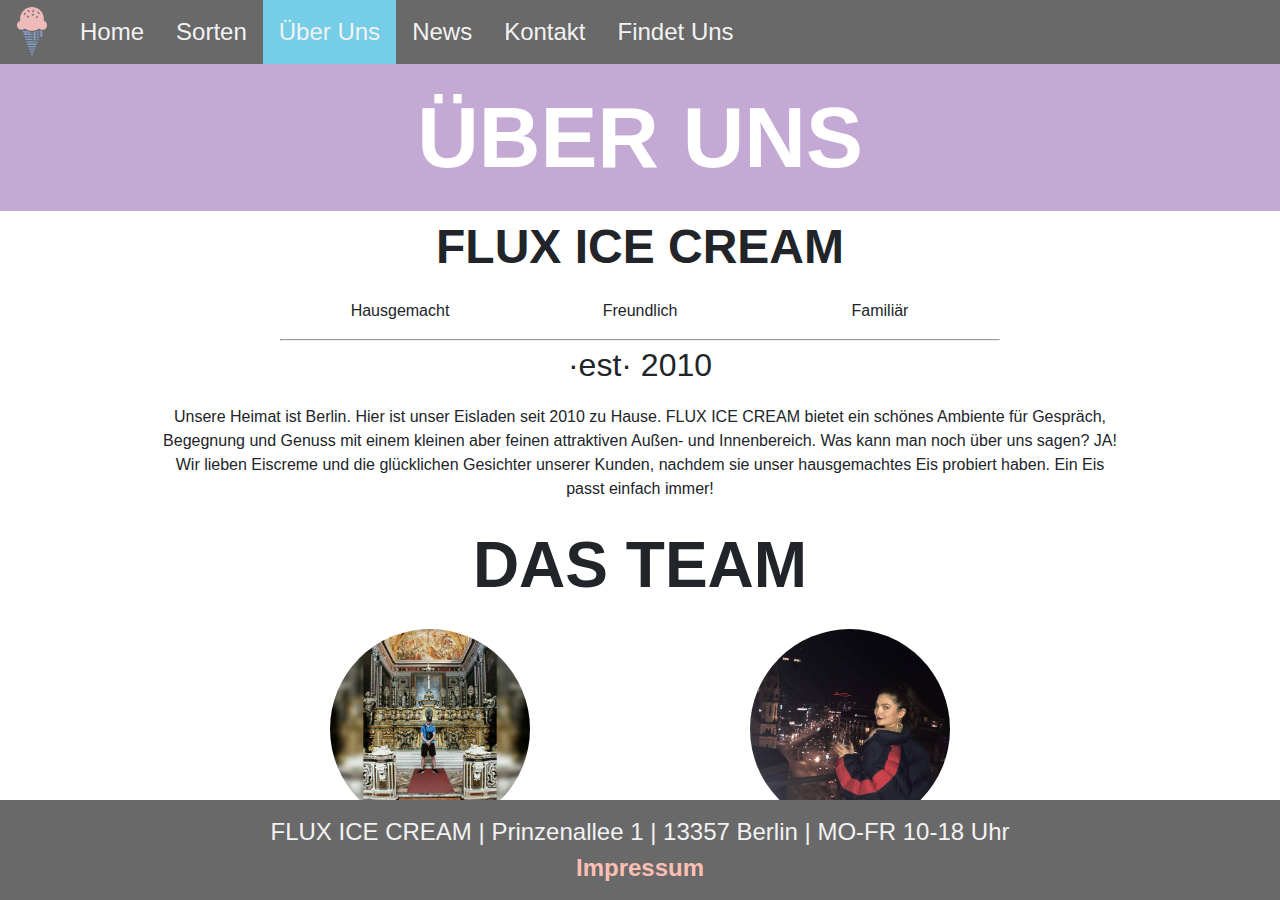
<file: html/about.html>
<!DOCTYPE html>
<html lang="de">
<head>
    <meta charset="UTF-8">
    <meta name="author" content="K.G. and J.H.">
    <meta name="description" content="Flux Ice Cream DER Eisladen in Berlin! Hausgemachtes Eis was begeistert. Besuchen Sie Uns." />
    <meta name="keywords" content="Ice, Icecream, Eis, Eiscreme, Eisladen">
    <meta name="viewport" content="width=device-width, initial-scale=1">
    <title>FLUXICECREAM - ABOUT US</title>
    <link rel="stylesheet" href="https://use.fontawesome.com/releases/v5.1.0/css/all.css" integrity="sha384-lKuwvrZot6UHsBSfcMvOkWwlCMgc0TaWr+30HWe3a4ltaBwTZhyTEggF5tJv8tbt" crossorigin="anonymous">
    <link rel="stylesheet" type="text/css" href="../css/layout.css">
    <link rel="stylesheet" type="text/css" href="../css/navbar.css">
    <link rel="stylesheet" type="text/css" href="../css/bottombar.css">
    <link rel="stylesheet" type="text/css" href="../css/about.css">
    <!--<link rel="stylesheet" type="text/css" href="css/explain.css">-->
    <script src="https://code.jquery.com/jquery-3.3.1.min.js" integrity="sha256-FgpCb/KJQlLNfOu91ta32o/NMZxltwRo8QtmkMRdAu8=" crossorigin="anonymous"></script>
    <script src="../js/navScript.js" type="text/javascript"></script>
    <script src="../js/onePager.js" type="text/javascript"></script>
    <script src="../js/viewportSize-min.js" type="text/javascript"></script>
    <script src="../js/maxTextByDivHeight.js" type="text/javascript"></script>
    <script src="../js/jquery.fittext.js" type="text/javascript"></script>
</head>
<body>
<div class="box-full">
    <nav>
        <div class="navbar fixed-top">
            <div class="navbar-nav" id="topBar">
                <a class="navbar-brand" href="#" style="height: 100%">
                    <div id="imgTopLeft">
                        <img src="../pics/ice-logo.svg" alt="Ice Cone, Brand-Logo" width="50" height="50">
                    </div>
                </a>
                <a class="nav-link" href="../index.html#home">Home</a>
                <a class="nav-link" href="../index.html#headerForSortsSite">Sorten</a>
                <a class="nav-link active" href="../index.html#aboutUs">Über Uns</a>
                <a class="nav-link" href="../index.html#calendarSite">News</a>
                <a class="nav-link" href="../index.html#contactSite">Kontakt</a>
                <a class="nav-link" href="../index.html#mapSite">Findet Uns</a>
                <a href="javascript:void(0);" class="nav-link" id="hider" onclick="showNav(); resizePadding();">
                    <i class="fas fa-bars"></i>
                </a>
            </div>
        </div>
    </nav>
</div>

<div class="box-full w-100" id="page">
    <div class="box-full" id="pageStuff">
        <div class="h-20 w-100" id="header">
            <h1>ÜBER UNS</h1>
        </div>
        <div class="w-100" id="content">
            <h2>FLUX ICE CREAM</h2>
            <div class="row" id="hearts">
                <div class="col-md-1"><p><i class="fa fa-heart" aria-hidden="true"></i> Hausgemacht</p></div>
                <div class="col-md-1"><p><i class="fa fa-heart" aria-hidden="true"></i> Freundlich</p></div>
                <div class="col-md-1"><p><i class="fa fa-heart" aria-hidden="true"></i> Familiär</p></div>
            </div>
            <hr>
            <p id="est">&middot;est&middot; 2010</p>
            <p id="text">Unsere Heimat ist Berlin. Hier ist unser Eisladen seit 2010 zu Hause. FLUX ICE CREAM bietet ein schönes Ambiente für Gespräch, Begegnung und Genuss mit einem kleinen aber feinen attraktiven Außen- und Innenbereich. Was kann man noch über uns sagen? JA! Wir lieben Eiscreme und die glücklichen Gesichter unserer Kunden, nachdem sie unser hausgemachtes Eis probiert haben. Ein Eis passt einfach immer!</p>
            <h3>DAS TEAM</h3>
            <div class="row" id="images">
                <div class="col-md" id="image1">
                    <img src="../pics/josh.jpg" alt="Teammember 1" width="200px" height="200px">
                    <p>JOSHUA</p>
                </div>
                <div class="col-md" id="image2">
                    <img src="../pics/kasha.jpg" alt="Teammember 2" width="200px" height="200px">
                    <p>KASHA</p>
                </div>
            </div>
        </div>
    </div>
</div>

<div class="box-full">
    <footer id="footer" style="box-sizing: border-box">
        <div class="bottombar">
            <p id="bigViewportFooter">FLUX ICE CREAM | Prinzenallee 1 | 13357 Berlin | MO-FR 10-18 Uhr</p>
            <div id="smallViewportFooter">
                <p>| FLUX ICE CREAM |</p>
                <!--<p>| Prinzenallee 1 |</p>
                <p>|  13357 Berlin  |</p>
                <p>| MO-FR 10-18Uhr |</p>-->
            </div>
            <a href="../html/impressum.html">Impressum</a>
        </div>
    </footer>
</div>
</body>
</html>
</file>
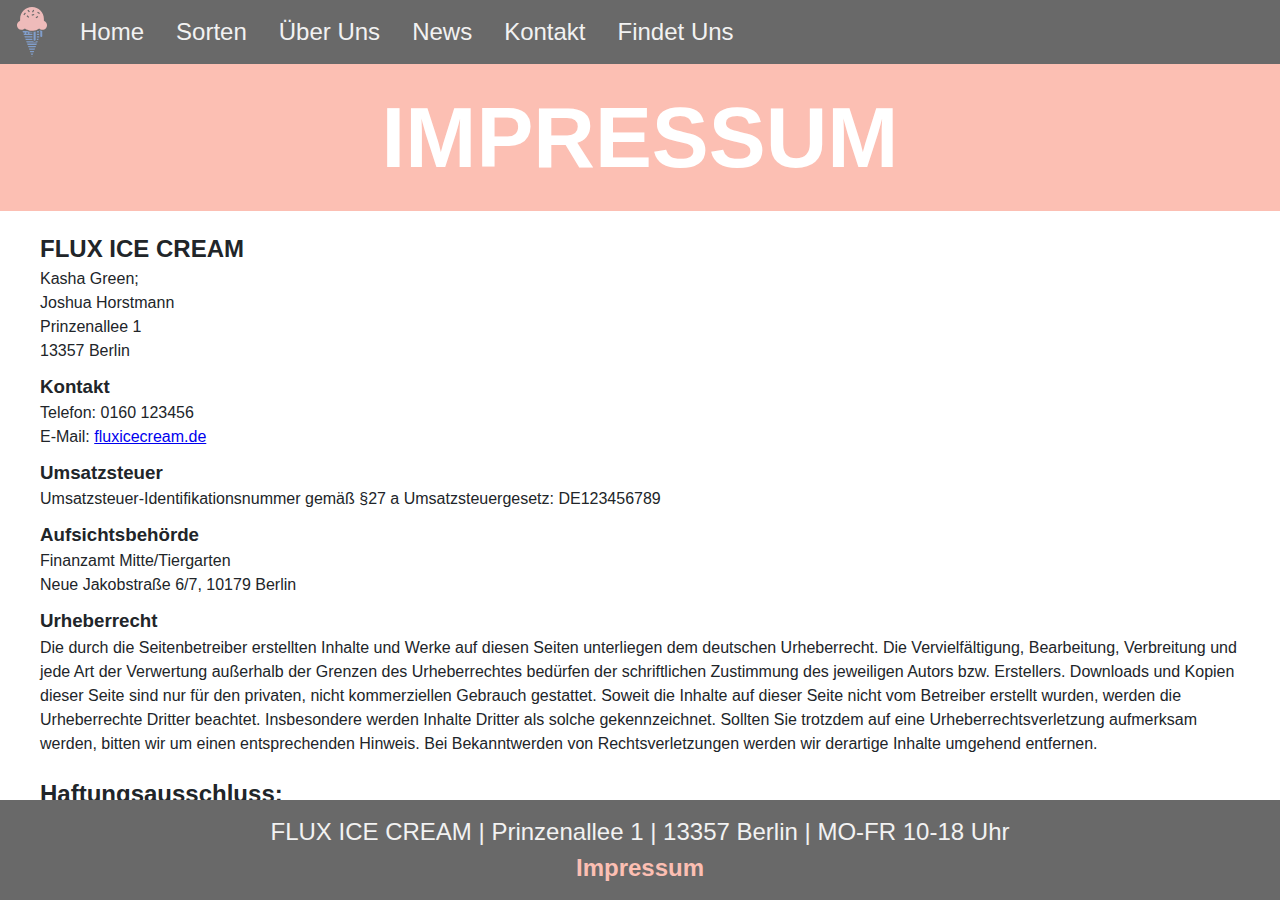
<file: html/impressum.html>
<!DOCTYPE html>
<html lang="de">
<head>
    <meta charset="UTF-8">
    <meta name="author" content="K.G. and J.H.">
    <meta name="description" content="Flux Ice Cream DER Eisladen in Berlin! Hausgemachtes Eis was begeistert. Besuchen Sie Uns." />
    <meta name="keywords" content="Ice, Icecream, Eis, Eiscreme, Eisladen">
    <meta name="viewport" content="width=device-width, initial-scale=1">
    <title>FLUXICECREAM - IMPRESSUM</title>
    <link rel="stylesheet" href="https://use.fontawesome.com/releases/v5.1.0/css/all.css" integrity="sha384-lKuwvrZot6UHsBSfcMvOkWwlCMgc0TaWr+30HWe3a4ltaBwTZhyTEggF5tJv8tbt" crossorigin="anonymous">
    <link rel="stylesheet" type="text/css" href="../css/layout.css">
    <link rel="stylesheet" type="text/css" href="../css/navbar.css">
    <link rel="stylesheet" type="text/css" href="../css/bottombar.css">
    <link rel="stylesheet" type="text/css" href="../css/impressum.css">
    <!--<link rel="stylesheet" type="text/css" href="css/explain.css">-->
    <script src="https://code.jquery.com/jquery-3.3.1.min.js" integrity="sha256-FgpCb/KJQlLNfOu91ta32o/NMZxltwRo8QtmkMRdAu8=" crossorigin="anonymous"></script>
    <script src="../js/navScript.js" type="text/javascript"></script>
    <script src="../js/onePager.js" type="text/javascript"></script>
    <script src="../js/viewportSize-min.js" type="text/javascript"></script>
    <script src="../js/maxTextByDivHeight.js" type="text/javascript"></script>
    <script src="../js/jquery.fittext.js" type="text/javascript"></script>
</head>
<body>
    <div class="box-full">
        <nav>
            <div class="navbar fixed-top">
                <div class="navbar-nav" id="topBar">
                    <a class="navbar-brand" href="#" style="height: 100%">
                        <div id="imgTopLeft">
                            <img src="../pics/ice-logo.svg" alt="Ice Cone, Brand-Logo" width="50" height="50">
                        </div>
                    </a>
                    <a class="nav-link" href="../index.html#home">Home</a>
                    <a class="nav-link" href="../index.html#headerForSortsSite">Sorten</a>
                    <a class="nav-link" href="../index.html#aboutUs">Über Uns</a>
                    <a class="nav-link" href="../index.html#calendarSite">News</a>
                    <a class="nav-link" href="../index.html#contactSite">Kontakt</a>
                    <a class="nav-link" href="../index.html#mapSite">Findet Uns</a>
                    <a href="javascript:void(0);" class="nav-link" id="hider" onclick="showNav(); resizePadding();">
                        <i class="fas fa-bars"></i>
                    </a>
                </div>
            </div>
        </nav>
    </div>

    <div class="box-full w-100" id="page">
        <div class="box-full" id="pageStuff">
            <div class="h-20 w-100" id="header">
                <h1>IMPRESSUM</h1>
            </div>
            <div class="w-100" id="content">
                <h2>FLUX ICE CREAM</h2>
                    <P>Kasha Green;</p>
                    <p>Joshua Horstmann</p>
                    <p>Prinzenallee 1</p>
                    <p>13357 Berlin</p>
                <h3>Kontakt</h3>
                    <p>Telefon: 0160 123456</p>
                    <p>E-Mail: <a href='mailto:fluxicecream.de'>fluxicecream.de</a></p>
                <h3>Umsatzsteuer</h3>
                    <p>Umsatzsteuer-Identifikationsnummer gemäß §27 a Umsatzsteuergesetz: DE123456789</p>
                <h3>Aufsichtsbehörde</h3>
                    <p>Finanzamt Mitte/Tiergarten</p>
                    <p>Neue Jakobstraße 6/7, 10179 Berlin</p>
                <h3>Urheberrecht</h3>
                    <p>Die durch die Seitenbetreiber erstellten Inhalte und Werke auf diesen Seiten unterliegen dem deutschen Urheberrecht. Die Vervielfältigung, Bearbeitung, Verbreitung und jede Art der Verwertung außerhalb der Grenzen des Urheberrechtes bedürfen der schriftlichen Zustimmung des jeweiligen Autors bzw. Erstellers. Downloads und Kopien dieser Seite sind nur für den privaten, nicht kommerziellen Gebrauch gestattet. Soweit die Inhalte auf dieser Seite nicht vom Betreiber erstellt wurden, werden die Urheberrechte Dritter beachtet. Insbesondere werden Inhalte Dritter als solche gekennzeichnet. Sollten Sie trotzdem auf eine Urheberrechtsverletzung aufmerksam werden, bitten wir um einen entsprechenden Hinweis. Bei Bekanntwerden von Rechtsverletzungen werden wir derartige Inhalte umgehend entfernen.</p>
                <h2>Haftungsausschluss: </h2>
                <h3>Haftung für Inhalte</h3>
                    <p>Die Inhalte unserer Seiten wurden mit größter Sorgfalt erstellt. Für die Richtigkeit, Vollständigkeit und Aktualität der Inhalte können wir jedoch keine Gewähr übernehmen. Als Diensteanbieter sind wir gemäß § 7 Abs.1 TMG für eigene Inhalte auf diesen Seiten nach den allgemeinen Gesetzen verantwortlich. Nach §§ 8 bis 10 TMG sind wir als Diensteanbieter jedoch nicht verpflichtet, übermittelte oder gespeicherte fremde Informationen zu überwachen oder nach Umständen zu forschen, die auf eine rechtswidrige Tätigkeit hinweisen. Verpflichtungen zur Entfernung oder Sperrung der Nutzung von Informationen nach den allgemeinen Gesetzen bleiben hiervon unberührt. Eine diesbezügliche Haftung ist jedoch erst ab dem Zeitpunkt der Kenntnis einer konkreten Rechtsverletzung möglich. Bei Bekanntwerden von entsprechenden Rechtsverletzungen werden wir diese Inhalte umgehend entfernen.</p>
                <h3>Haftung für Links</h3>
                    <p>Unser Angebot enthält Links zu externen Webseiten Dritter, auf deren Inhalte wir keinen Einfluss haben. Deshalb können wir für diese fremden Inhalte auch keine Gewähr übernehmen. Für die Inhalte der verlinkten Seiten ist stets der jeweilige Anbieter oder Betreiber der Seiten verantwortlich. Die verlinkten Seiten wurden zum Zeitpunkt der Verlinkung auf mögliche Rechtsverstöße überprüft. Rechtswidrige Inhalte waren zum Zeitpunkt der Verlinkung nicht erkennbar. Eine permanente inhaltliche Kontrolle der verlinkten Seiten ist jedoch ohne konkrete Anhaltspunkte einer Rechtsverletzung nicht zumutbar. Bei Bekanntwerden von Rechtsverletzungen werden wir derartige Links umgehend entfernen.</p>
                <h2>Datenschutz:</h2>
                    <p>Über unsere Website bringen wir keine personenbezogene Daten von Ihnen in Erfahrung (z. B. Namen, Anschrift, Telefonnummer oder E-Mail Adresse), es sei denn, dass sie uns diese freiwillig zur Verfügung stellen (z. B. über Email). Diese Daten werden ohne ihre ausdrückliche Zustimmung nicht an Dritte weitergeben.</p>
                <h3>Maßgebliche Rechtsgrundlagen</h3>
                    <p>Nach Maßgabe des Art. 13 DSGVO teilen wir Ihnen die Rechtsgrundlagen unserer Datenverarbeitungen mit. Für Nutzer aus dem Geltungsbereich der Datenschutzgrundverordnung (DSGVO), d.h. der EU und des EWG gilt, sofern die Rechtsgrundlage in der Datenschutzerklärung nicht genannt wird, Folgendes: Die Rechtsgrundlage für die Einholung von Einwilligungen ist Art. 6 Abs. 1 lit. a und Art. 7 DSGVO;</p>
                    <p>Die Rechtsgrundlage für die Verarbeitung zur Erfüllung unserer Leistungen und Durchführung vertraglicher Maßnahmen sowie Beantwortung von Anfragen ist Art. 6 Abs. 1 lit. b DSGVO;</p>
                    <p>Die Rechtsgrundlage für die Verarbeitung zur Erfüllung unserer rechtlichen Verpflichtungen ist Art. 6 Abs. 1 lit. c DSGVO;</p>
                    <p>Für den Fall, dass lebenswichtige Interessen der betroffenen Person oder einer anderen natürlichen Person eine Verarbeitung personenbezogener Daten erforderlich machen, dient Art. 6 Abs. 1 lit. d DSGVO als Rechtsgrundlage.</p>
                    <p>Die Rechtsgrundlage für die erforderliche Verarbeitung zur Wahrnehmung einer Aufgabe, die im öffentlichen Interesse liegt oder in Ausübung öffentlicher Gewalt erfolgt, die dem Verantwortlichen übertragen wurde ist Art. 6 Abs. 1 lit. e DSGVO.</p>
                    <p>Die Rechtsgrundlage für die Verarbeitung zur Wahrung unserer berechtigten Interessen ist Art. 6 Abs. 1 lit. f DSGVO.</p>
                    <p>Die Verarbeitung von Daten zu anderen Zwecken als denen, zu denen sie ehoben wurden, bestimmt sich nach den Vorgaben des Art 6 Abs. 4 DSGVO.</p>
                    <p>Die Verarbeitung von besonderen Kategorien von Daten (entsprechend Art. 9 Abs. 1 DSGVO) bestimmt sich nach den Vorgaben des Art. 9 Abs. 2 DSGVO.</p>
                <h3>Umgang mit Kontaktdaten</h3>
                    <p>Bei der Kontaktaufnahme mit uns (per Telefon oder E-Mail) werden die Angaben des Nutzers zur Bearbeitung der Kontaktanfrage und deren Abwicklung gem. Art. 6 Abs. 1 lit. b) DSGVO verarbeitet. Die Angaben der Nutzer können in unserem Customer-Relationship-Management System ("CRM System") oder vergleichbarer Anfragenorganisation gespeichert werden.</p><br>
                    <p>Bei der Verwendung unseres Kontaktformulars werden die von Ihnen eingegebenen Daten vom externen Anbieter <a href="https://formspree.io/">Formspree.io</a> verarbeitet und unterliegen dessen Datenschutzerklärung. Weitere Informationen und Widerspruchsmöglichkeiten finden sich in der Datenschutzerklärung von <a href="https://formspree.io/">Formspree.io</a>: <a href="http://docs.formspree.io/files/privacy.pdf">http://docs.formspree.io/files/privacy.pdf</a>.</p>
                <h3>Onlinepräsenzen in sozialen Medien</h3>
                    <p>Wir unterhalten Onlinepräsenzen innerhalb sozialer Netzwerke und Plattformen, um mit den dort aktiven Kunden, Interessenten und Nutzern kommunizieren und sie dort über unsere Leistungen informieren zu können.</p><br>
                    <p>Wir weisen darauf hin, dass dabei Daten der Nutzer außerhalb des Raumes der Europäischen Union verarbeitet werden können. Hierdurch können sich für die Nutzer Risiken ergeben, weil so z.B. die Durchsetzung der Rechte der Nutzer erschwert werden könnte. Im Hinblick auf US-Anbieter die unter dem Privacy-Shield zertifiziert sind, weisen wir darauf hin, dass sie sich damit verpflichten, die Datenschutzstandards der EU einzuhalten.</p><br>
                    <p>Ferner werden die Daten der Nutzer im Regelfall für Marktforschungs- und Werbezwecke verarbeitet. So können z.B. aus dem Nutzungsverhalten und sich daraus ergebenden Interessen der Nutzer Nutzungsprofile erstellt werden. Die Nutzungsprofile können wiederum verwendet werden, um z.B. Werbeanzeigen innerhalb und außerhalb der Plattformen zu schalten, die mutmaßlich den Interessen der Nutzer entsprechen. Zu diesen Zwecken werden im Regelfall Cookies auf den Rechnern der Nutzer gespeichert, in denen das Nutzungsverhalten und die Interessen der Nutzer gespeichert werden. Ferner können in den Nutzungsprofilen auch Daten unabhängig der von den Nutzern verwendeten Geräte gespeichert werden (insbesondere wenn die Nutzer Mitglieder der jeweiligen Plattformen sind und bei diesen eingeloggt sind).</p><br>
                    <p>Die Verarbeitung der personenbezogenen Daten der Nutzer erfolgt auf Grundlage unserer berechtigten Interessen an einer effektiven Information der Nutzer und Kommunikation mit den Nutzern gem. Art. 6 Abs. 1 lit. f. DSGVO. Falls die Nutzer von den jeweiligen Anbietern um eine Einwilligung in die Datenverarbeitung gebeten werden (d.h. ihr Einverständnis z.B. über das Anhaken eines Kontrollkästchens oder Bestätigung einer Schaltfläche erklären) ist die Rechtsgrundlage der Verarbeitung Art. 6 Abs. 1 lit. a., Art. 7 DSGVO.</p><br>
                    <p>Für eine detaillierte Darstellung der jeweiligen Verarbeitungen und der Widerspruchsmöglichkeiten (Opt-Out), verweisen wir auf die nachfolgend verlinkten Angaben der Anbieter.</p><br>
                    <p>Auch im Fall von Auskunftsanfragen und der Geltendmachung von Nutzerrechten, weisen wir darauf hin, dass diese am effektivsten bei den Anbietern geltend gemacht werden können. Nur die Anbieter haben jeweils Zugriff auf die Daten der Nutzer und können direkt entsprechende Maßnahmen ergreifen und Auskünfte geben. Sollten Sie dennoch Hilfe benötigen, dann können Sie sich an uns wenden.</p><br>
                    <p>- Facebook (Facebook Ireland Ltd., 4 Grand Canal Square, Grand Canal Harbour, Dublin 2, Irland) - Datenschutzerklärung: <a href="https://www.facebook.com/about/privacy">https://www.facebook.com/about/privacy</a>, Opt-Out: <a href="https://www.facebook.com/settings?tab=ads">https://www.facebook.com/settings?tab=ads</a> und <a href="http://www.youronlinechoices.com">http://www.youronlinechoices.com</a>, Privacy Shield: <a href="https://www.privacyshield.gov/participant?id=a2zt000000001L5AAI&status=Active.">https://www.privacyshield.gov/participant?id=a2zt000000001L5AAI&status=Active</a>.</p><br>
                    <p>- Google/ YouTube (Google LLC, 1600 Amphitheatre Parkway, Mountain View, CA 94043, USA) – Datenschutzerklärung: <a href="https://policies.google.com/privacy">https://policies.google.com/privacy</a>, Opt-Out: <a href="https://adssettings.google.com/authenticated">https://adssettings.google.com/authenticated</a>, Privacy Shield: <a href="https://www.privacyshield.gov/participant?id=a2zt000000001L5AAI&status=Active">https://www.privacyshield.gov/participant?id=a2zt000000001L5AAI&status=Active</a>.</p><br>
                    <p>- Instagram (Instagram Inc., 1601 Willow Road, Menlo Park, CA, 94025, USA) – Datenschutzerklärung/ Opt-Out: <a href="http://instagram.com/about/legal/privacy">http://instagram.com/about/legal/privacy</a>.</p>
                <h3>Google Maps</h3>
                    <p class="last">Wir binden die Landkarten des Dienstes “Google Maps” des Anbieters Google LLC, 1600 Amphitheatre Parkway, Mountain View, CA 94043, USA, ein. Zu den verarbeiteten Daten können insbesondere IP-Adressen und Standortdaten der Nutzer gehören, die jedoch nicht ohne deren Einwilligung (im Regelfall im Rahmen der Einstellungen ihrer Mobilgeräte vollzogen), erhoben werden. Die Daten können in den USA verarbeitet werden. Datenschutzerklärung: <a href="https://www.google.com/policies/privacy">https://www.google.com/policies/privacy</a>, Opt-Out: <a href="https://adssettings.google.com/authenticated">https://adssettings.google.com/authenticated</a>.</p>
            </div>
        </div>
    </div>

    <div class="box-full">
        <footer id="footer" style="box-sizing: border-box">
            <div class="bottombar">
                <p id="bigViewportFooter">FLUX ICE CREAM | Prinzenallee 1 | 13357 Berlin | MO-FR 10-18 Uhr</p>
                <div id="smallViewportFooter">
                    <p>| FLUX ICE CREAM |</p>
                    <!--<p>| Prinzenallee 1 |</p>
                    <p>|  13357 Berlin  |</p>
                    <p>| MO-FR 10-18Uhr |</p>-->
                </div>
                <a href="../html/impressum.html">Impressum</a>
            </div>
        </footer>
    </div>
</body>
</html>
</file>
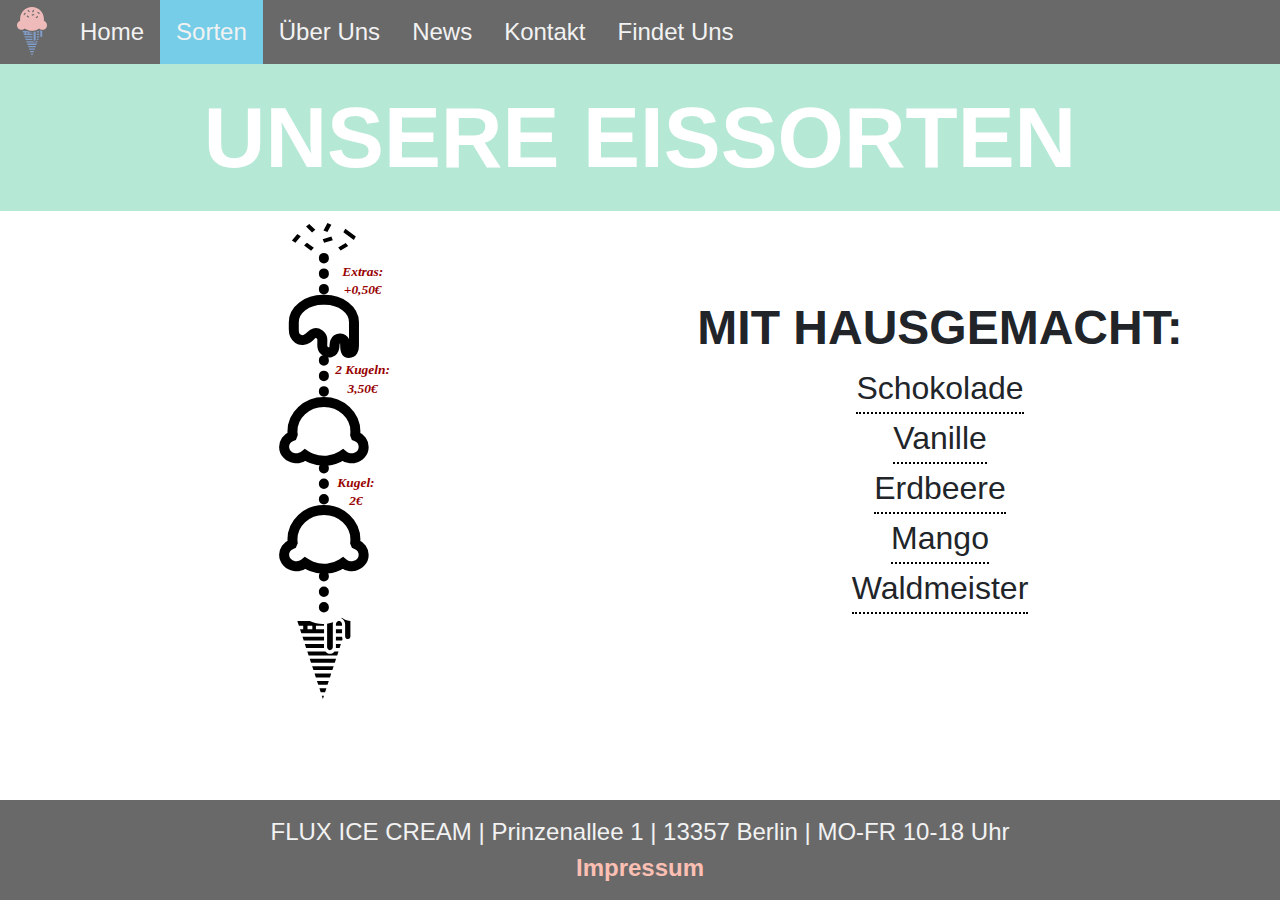
<file: html/ourSorts.html>
<!DOCTYPE html>
<html lang="de">
<head>
    <meta charset="UTF-8">
    <meta name="author" content="K.G. and J.H.">
    <meta name="description" content="Flux Ice Cream DER Eisladen in Berlin! Hausgemachtes Eis was begeistert. Besuchen Sie Uns." />
    <meta name="keywords" content="Ice, Icecream, Eis, Eiscreme, Eisladen">
    <meta name="viewport" content="width=device-width, initial-scale=1">
    <title>FLUXICECREAM - FLAVORS</title>
    <link rel="stylesheet" href="https://use.fontawesome.com/releases/v5.1.0/css/all.css" integrity="sha384-lKuwvrZot6UHsBSfcMvOkWwlCMgc0TaWr+30HWe3a4ltaBwTZhyTEggF5tJv8tbt" crossorigin="anonymous">
    <link rel="stylesheet" type="text/css" href="../css/layout.css">
    <link rel="stylesheet" type="text/css" href="../css/navbar.css">
    <link rel="stylesheet" type="text/css" href="../css/bottombar.css">
    <link rel="stylesheet" type="text/css" href="../css/ourSorts.css">
    <!--<link rel="stylesheet" type="text/css" href="css/explain.css">-->
    <script src="https://code.jquery.com/jquery-3.3.1.min.js" integrity="sha256-FgpCb/KJQlLNfOu91ta32o/NMZxltwRo8QtmkMRdAu8=" crossorigin="anonymous"></script>
    <script src="../js/navScript.js" type="text/javascript"></script>
    <script src="../js/onePager.js" type="text/javascript"></script>
    <script src="../js/viewportSize-min.js" type="text/javascript"></script>
    <script src="../js/maxTextByDivHeight.js" type="text/javascript"></script>
    <script src="../js/jquery.fittext.js" type="text/javascript"></script>
    <script type="text/javascript">
        $(document).ready(function() {
            function resize() {
                var w = (viewportSize.getWidth());
                if (w <= 768) {
                    $("#second").css("height", "auto");
                } else {
                    $("#second").css("height", $("#first").css("height"));
                }
            };

            resize();

            $(window).resize(function () {
                resize()
            });
        });
    </script>
</head>
<body>
<div class="box-full">
    <nav>
        <div class="navbar fixed-top">
            <div class="navbar-nav" id="topBar">
                <a class="navbar-brand" href="#" style="height: 100%">
                    <div id="imgTopLeft">
                        <img src="../pics/ice-logo.svg" alt="Ice Cone, Brand-Logo" width="50" height="50">
                    </div>
                </a>
                <a class="nav-link" href="../index.html#home">Home</a>
                <a class="nav-link active" href="../index.html#headerForSortsSite">Sorten</a>
                <a class="nav-link" href="../index.html#aboutUs">Über Uns</a>
                <a class="nav-link" href="../index.html#calendarSite">News</a>
                <a class="nav-link" href="../index.html#contactSite">Kontakt</a>
                <a class="nav-link" href="../index.html#mapSite">Findet Uns</a>
                <a href="javascript:void(0);" class="nav-link" id="hider" onclick="showNav(); resizePadding();">
                    <i class="fas fa-bars"></i>
                </a>
            </div>
        </div>
    </nav>
</div>

<div class="box-full w-100" id="page">
    <div class="box-full" id="pageStuff">
        <div class="h-20 w-100" id="header">
            <h1>UNSERE EISSORTEN</h1>
        </div>
        <div class="w-100" id="content">
            <div class="row" style="vertical-align: center">
                <div class="col-md contains" id="first">
                    <img src="../pics/priceImg.svg" alt="Graphic displaying that extras cost 50 Cents, one scoop of ice cream cost 2 Euro and two 3,50 Euro." height="500">
                </div>
                <div class="col-md contains" id="second">
                    <h2>MIT <i class="fa fa-heart" aria-hidden="true"></i> HAUSGEMACHT:</h2>
                    <p>Schokolade</p>
                    <p>Vanille</p>
                    <p>Erdbeere</p>
                    <p>Mango</p>
                    <p style="margin-bottom: 1rem;">Waldmeister</p>
                </div>
            </div>
        </div>
    </div>
</div>

<div class="box-full">
    <footer id="footer" style="box-sizing: border-box">
        <div class="bottombar">
            <p id="bigViewportFooter">FLUX ICE CREAM | Prinzenallee 1 | 13357 Berlin | MO-FR 10-18 Uhr</p>
            <div id="smallViewportFooter">
                <p>| FLUX ICE CREAM |</p>
                <!--<p>| Prinzenallee 1 |</p>
                <p>|  13357 Berlin  |</p>
                <p>| MO-FR 10-18Uhr |</p>-->
            </div>
            <a href="../html/impressum.html">Impressum</a>
        </div>
    </footer>
</div>
</body>
</html>
</file>
<file: css/layout.css>
* {
    margin: 0;
    padding: 0;
    box-sizing: border-box;
}

html {
    font-family: sans-serif;
    line-height: 1.15;
}

body {
    font-family: -apple-system, BlinkMacSystemFont, "Segoe UI", Roboto, "Helvetica Neue", Arial, sans-serif, "Apple Color Emoji", "Segoe UI Emoji", "Segoe UI Symbol";
    font-size: 1rem;
    font-weight: 400;
    line-height: 1.5;
    color: #212529;
    text-align: left;
    background-color: #fff;
}

.box {
    width: 100%;
    padding-right: 15px;
    padding-left: 15px;
    margin-right: auto;
    margin-left: auto;
}

.box-full {

}

.row {
    display: block;
}

.row:after,.row:before {
    content: "";
    display: table;
    clear: both;
}

.col, .col-sm, .col-md,
.col-1, .col-2, .col-3,
.col-md-1, .col-md-2, .col-md-3{
    float:left;
    width:100%
}

.col {
    max-width: 100%;
}

.col-1 {
    max-width: 33.333333%;
}

.col-2 {
    max-width: 66.666667%;
}

.col-3 {
    max-width: 100%;
}

@media (min-width: 577px) {
    .col-sm {
        max-width: 50%;
    }
    .col-sm-1 {
        max-width: 33.333333%;
    }
    .col-sm-2 {
        max-width: 66.666667%;
    }
    .col-sm-3 {
        max-width: 100%;
    }
}

@media (min-width: 769px) {
    .col-md {
        max-width: 50%;
    }
    .col-md-1 {
        max-width: 33.333333%;
    }
    .col-md-2 {
        max-width: 66.666667%;
    }
    .col-md-3 {
        max-width: 100%;
    }
}

.fixed-top {
    position: fixed;
    top: 0;
    right: 0;
    left: 0;
    z-index: 1000;
}

.fixed-bottom {
    position: fixed;
    right: 0;
    bottom: 0;
    left: 0;
    z-index: 100000;
}

.box-relative {
    position: relative;
    width: 100%;
    height: 100%;
}

.box-relative {
    position: relative;
    width: 100%;
    height: 100%;
}

.bottomalign {
    position:absolute;
    bottom: 0;
    width: 100%;
}

.topalign {
    position:absolute;
    top: 0;
    width: 100%;
}

.centerer {
    position:absolute;
    top:50%;
    left:50%;
    transform:translate(-50%,-50%);
    -ms-transform:translate(-50%,-50%);
    width: 100%;
}

.h-0 {
    height: 0;
}

.h-10 {
    height: 10%;
}

.h-20 {
    height: 20%;
}

.h-30 {
    height: 30%;
}

.h-40 {
    height: 40%;
}

.h-50 {
    height: 50%;
}

.h-60 {
    height: 60%;
}

.h-70 {
    height: 70%;
}

.h-80 {
    height: 80%;
}

.h-90 {
    height: 90%;
}

.h-100 {
    height: 100%;
}

.w-0 {
    width: 0;
}

.w-10 {
    width: 10%;
}

.w-20 {
    width: 20%;
}

.w-30 {
    width: 30%;
}

.w-40 {
    width: 40%;
}

.w-50 {
    width: 50%;
}

.w-60 {
    width: 60%;
}

.w-70 {
    width: 70%;
}

.w-80 {
    width: 80%;
}

.w-90 {
    width: 90%;
}

.w-100 {
    width: 100%;
}
</file>
<file: css/navbar.css>
.navbar {

}

.navbar a {
    float: left;
}

.navbar-nav {
    background-color: dimgray;
    overflow: hidden;
    position: relative;
}

#imgTopLeft {
    display: flex;
    flex-direction: column;
    justify-content: center;
    align-items: center;
    height: 64px;
    width: 64px;
}

.navbar-nav .nav-link {
    float: left;
    display: block;
    color: #f2f2f2;
    text-align: center;
    padding: 14px 16px;
    text-decoration: none;
    font-size: 1.5rem;
}

.navbar-nav .nav-link:hover {
    background-color: #ddd;
    color: black;
}

.active {
    background-color: #75CDE8;
    color: white;
}

.navbar-nav #hider {
    display: none;
}

@media (max-width: 768px) {
    .navbar-nav .nav-link {display: none;}
    .navbar-nav .nav-link:first-child {display: block;}
    .navbar-nav .nav-link:nth-child(2) {display: block;}
    .navbar-nav .nav-link#hider {
        float: right;
        display: block;
    }
}

@media (max-width: 768px) {
    /*.navbar-nav.responsive {position: relative;}*/
    .navbar-nav.responsive #hider {
        position: absolute;
        right: 0;
        top: 0;
    }
    .navbar-nav.responsive .nav-link {
        float: none;
        display: block;
        text-align: left;
    }
}
</file>
<file: css/bottombar.css>
.bottombar {
    background-color: dimgray;
    overflow: hidden;
    color: #f2f2f2;
    text-align: center;
    padding: 14px 16px;
    text-decoration: none;
    font-size: 1.5rem;
    display: flex;
    flex-direction: column;
    justify-content: center;
    align-items: center;
}

.bottombar #bigViewportFooter {
    display: block;
}

.bottombar #smallViewportFooter {
    flex-direction: column;
    align-items: center;
    display: none;
}

@media (max-width: 768px) {
    .bottombar #bigViewportFooter {
        display: none;
    }

    .bottombar #smallViewportFooter {
        display: flex;
    }
}

.bottombar a {
    color: #FCBFB3;
    text-decoration: none;
    font-weight: bold;
}

.bottombar a:hover {
    color: #75CDE8;
}
</file>
<file: css/about.css>
.box-full#pageStuff {
    /*width: 100%;*/
}

#page #pageStuff #header {
    background: #C3A9D4;
    color: white;
    display: flex;
    justify-content: center;
    align-items: center;
}

#page #pageStuff #content {
    overflow: auto;
    padding: 0px 40px;
    text-align: center;
}

#page #pageStuff #content h2{
    font-size: 3rem;
}

#page #pageStuff #content #hearts {
    margin-left: 20%;
    margin-right: 20%;
    margin-bottom: 1rem;
    margin-top: 1rem;

}

#page #pageStuff #content hr {
    margin-left: 20%;
    margin-right: 20%;

    /*
    margin-bottom: 0.5rem;
    */
}

#page #pageStuff #content #est {
    font-size: 2rem;
}

#page #pageStuff #content #text {
    margin: 1rem 10%;
}

#page #pageStuff #content h3 {
    font-size: 4rem;
}

#page #pageStuff #content #images {
    margin-top: 1rem;
    margin-left: 15%;
    margin-right: 15%;
}

#page #pageStuff #content #images img {
    border-radius: 50%;
}

#page #pageStuff #content #images p {
    font-size: 1.5rem;
}

@media (max-width: 768px) {
    #page #pageStuff #content #images #image1 {
        margin-top: 1rem;
    }
    #page #pageStuff #content #images #image2 {
        padding-top: 1rem;
    }
}
</file>
<file: css/impressum.css>
.box-full#pageStuff {
    /*width: 100%;*/
}

#page #pageStuff #header {
    background: #FCBFB3;
    color: white;
    display: flex;
    justify-content: center;
    align-items: center;
}

#page #pageStuff #content {
    overflow: auto;
    padding: 0px 40px;
}

#page #pageStuff #content h2{
    padding-top: 20px;
}

#page #pageStuff #content h3{
    padding-top: 10px;
}

p.last {
    padding-bottom: 25px;
}
</file>
<file: css/ourSorts.css>
.box-full#pageStuff {
    /*width: 100%;*/
}

#page #pageStuff #header {
    background: #B5E8D5;
    color: white;
    display: flex;
    justify-content: center;
    align-items: center;
}

#page #pageStuff #content {
    overflow: auto;
    padding: 0px 40px;
    text-align: center;
}

#page #pageStuff #content .contains {
    display: flex;
    align-items: center;
    justify-content: center;
    flex-direction: column;
}

#page #pageStuff #content h2 {
    font-size: 3rem;
}

#page #pageStuff #content p {
    border-bottom: 2px dotted black;
    font-size: 2rem;
}
</file>
